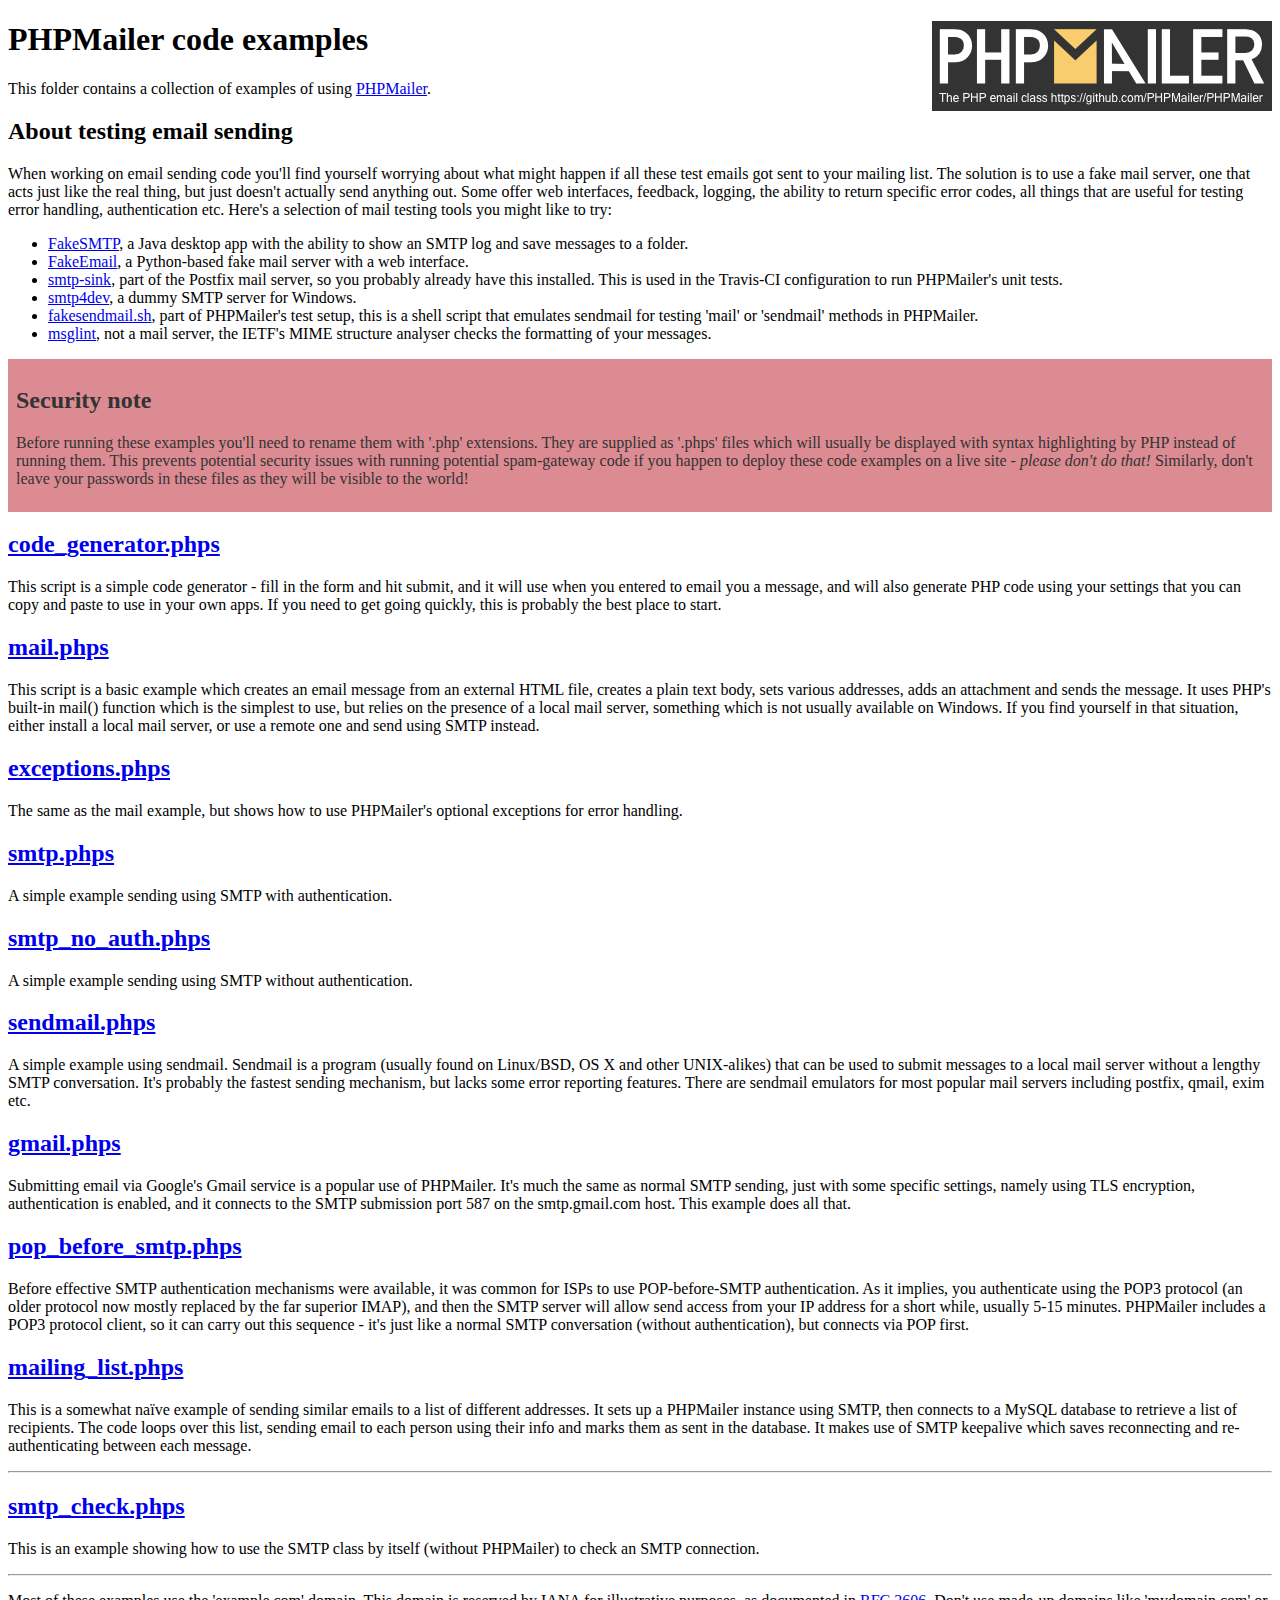
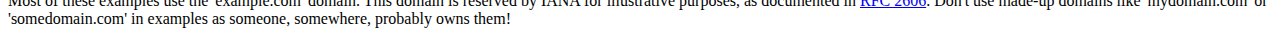
<file: app/common/library/PHPMailer/examples/index.html>
<!DOCTYPE html>
<html>
<head>
	<meta charset="UTF-8">
	<title>PHPMailer Examples</title>
</head>
<body>
<h1>PHPMailer code examples<a href="https://github.com/PHPMailer/PHPMailer"><img src="images/phpmailer.png" style="float:right; border:0;" alt="PHPMailer logo"></a></h1>
<p>This folder contains a collection of examples of using <a href="https://github.com/PHPMailer/PHPMailer">PHPMailer</a>.</p>
<h2>About testing email sending</h2>
<p>When working on email sending code you'll find yourself worrying about what might happen if all these test emails got sent to your mailing list. The solution is to use a fake mail server, one that acts just like the real thing, but just doesn't actually send anything out. Some offer web interfaces, feedback, logging, the ability to return specific error codes, all things that are useful for testing error handling, authentication etc. Here's a selection of mail testing tools you might like to try:</p>
<ul>
  <li><a href="https://github.com/Nilhcem/FakeSMTP">FakeSMTP</a>, a Java desktop app with the ability to show an SMTP log and save messages to a folder. </li>
  <li><a href="https://github.com/isotoma/FakeEmail">FakeEmail</a>, a Python-based fake mail server with a web interface.</li>
  <li><a href="http://www.postfix.org/smtp-sink.1.html">smtp-sink</a>, part of the Postfix mail server, so you probably already have this installed. This is used in the Travis-CI configuration to run PHPMailer's unit tests.</li>
  <li><a href="http://smtp4dev.codeplex.com">smtp4dev</a>, a dummy SMTP server for Windows.</li>
  <li><a href="https://github.com/PHPMailer/PHPMailer/blob/master/test/fakesendmail.sh">fakesendmail.sh</a>, part of PHPMailer's test setup, this is a shell script that emulates sendmail for testing 'mail' or 'sendmail' methods in PHPMailer.</li>
  <li><a href="http://tools.ietf.org/tools/msglint/">msglint</a>, not a mail server, the IETF's MIME structure analyser checks the formatting of your messages.</li>
</ul>
<div style="padding: 8px; color: #333333; background-color: #dc8b92">
<h2>Security note</h2>
<p>Before running these examples you'll need to rename them with '.php' extensions. They are supplied as '.phps' files which will usually be displayed with syntax highlighting by PHP instead of running them. This prevents potential security issues with running potential spam-gateway code if you happen to deploy these code examples on a live site - <em>please don't do that!</em> Similarly, don't leave your passwords in these files as they will be visible to the world!</p>
</div>
<h2><a href="code_generator.phps">code_generator.phps</a></h2>
<p>This script is a simple code generator - fill in the form and hit submit, and it will use when you entered to email you a message, and will also generate PHP code using your settings that you can copy and paste to use in your own apps. If you need to get going quickly, this is probably the best place to start.</p>
<h2><a href="mail.phps">mail.phps</a></h2>
<p>This script is a basic example which creates an email message from an external HTML file, creates a plain text body, sets various addresses, adds an attachment and sends the message. It uses PHP's built-in mail() function which is the simplest to use, but relies on the presence of a local mail server, something which is not usually available on Windows. If you find yourself in that situation, either install a local mail server, or use a remote one and send using SMTP instead.</p>
<h2><a href="exceptions.phps">exceptions.phps</a></h2>
<p>The same as the mail example, but shows how to use PHPMailer's optional exceptions for error handling.</p>
<h2><a href="smtp.phps">smtp.phps</a></h2>
<p>A simple example sending using SMTP with authentication.</p>
<h2><a href="smtp_no_auth.phps">smtp_no_auth.phps</a></h2>
<p>A simple example sending using SMTP without authentication.</p>
<h2><a href="sendmail.phps">sendmail.phps</a></h2>
<p>A simple example using sendmail. Sendmail is a program (usually found on Linux/BSD, OS X and other UNIX-alikes) that can be used to submit messages to a local mail server without a lengthy SMTP conversation. It's probably the fastest sending mechanism, but lacks some error reporting features. There are sendmail emulators for most popular mail servers including postfix, qmail, exim etc.</p>
<h2><a href="gmail.phps">gmail.phps</a></h2>
<p>Submitting email via Google's Gmail service is a popular use of PHPMailer. It's much the same as normal SMTP sending, just with some specific settings, namely using TLS encryption, authentication is enabled, and it connects to the SMTP submission port 587 on the smtp.gmail.com host. This example does all that.</p>
<h2><a href="pop_before_smtp.phps">pop_before_smtp.phps</a></h2>
<p>Before effective SMTP authentication mechanisms were available, it was common for ISPs to use POP-before-SMTP authentication. As it implies, you authenticate using the POP3 protocol (an older protocol now mostly replaced by the far superior IMAP), and then the SMTP server will allow send access from your IP address for a short while, usually 5-15 minutes. PHPMailer includes a POP3 protocol client, so it can carry out this sequence - it's just like a normal SMTP conversation (without authentication), but connects via POP first.</p>
<h2><a href="mailing_list.phps">mailing_list.phps</a></h2>
<p>This is a somewhat naïve example of sending similar emails to a list of different addresses. It sets up a PHPMailer instance using SMTP, then connects to a MySQL database to retrieve a list of recipients. The code loops over this list, sending email to each person using their info and marks them as sent in the database. It makes use of SMTP keepalive which saves reconnecting and re-authenticating between each message.</p>
<hr>
<h2><a href="smtp_check.phps">smtp_check.phps</a></h2>
<p>This is an example showing how to use the SMTP class by itself (without PHPMailer) to check an SMTP connection.</p>
<hr>
<p>Most of these examples use the 'example.com' domain. This domain is reserved by IANA for illustrative purposes, as documented in <a href="http://tools.ietf.org/html/rfc2606">RFC 2606</a>. Don't use made-up domains like 'mydomain.com' or 'somedomain.com' in examples as someone, somewhere, probably owns them!</p>
</body>
</html>
</file>
